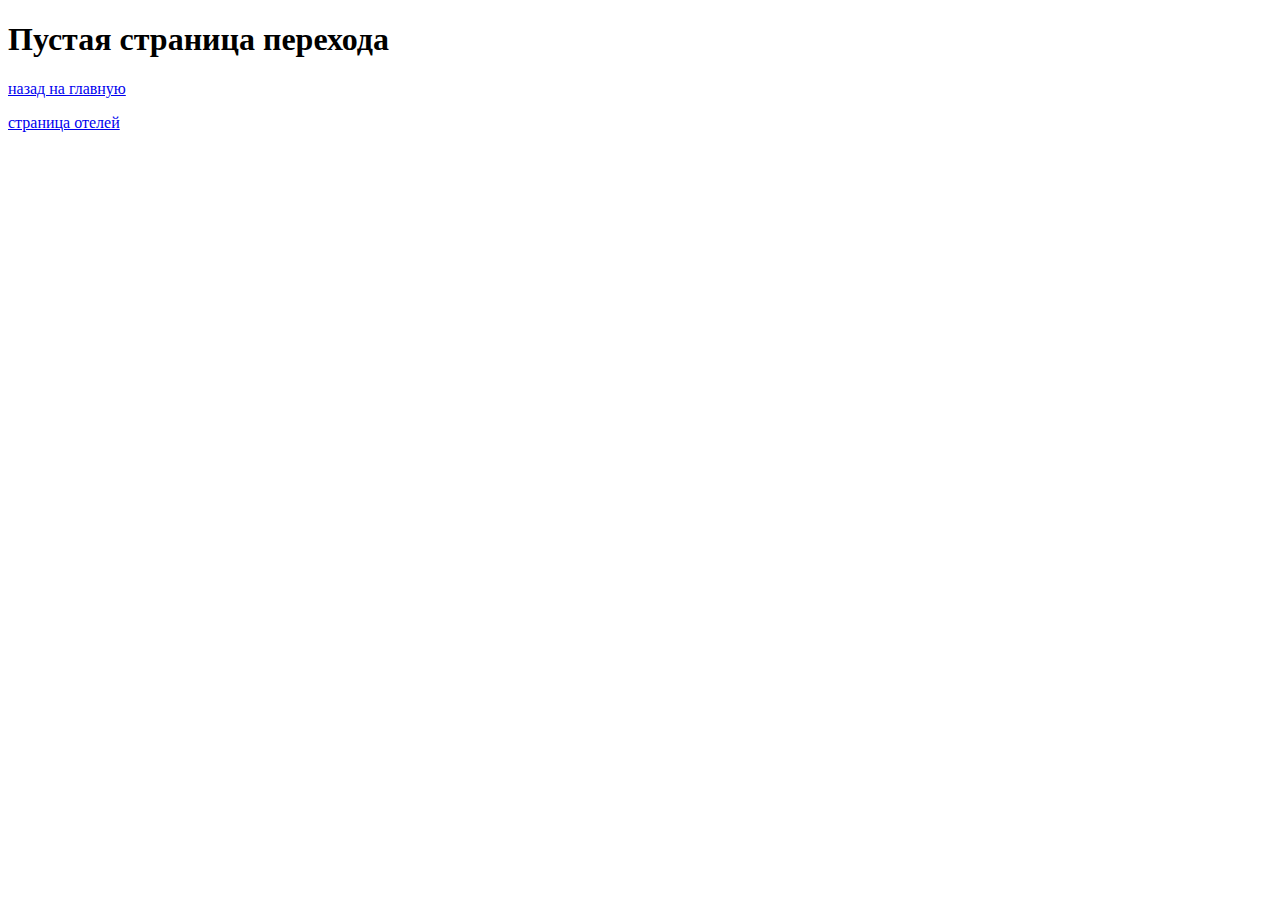
<file: lorem.html>
<!DOCTYPE html>
<html lang="ru">
<head>
  <meta charset="UTF-8">
  <title>Lorem</title>
</head>
<body>
  <h1>Пустая страница перехода</h1>
  <a href="index.html">назад на главную</a>
  <p> </p>
  <a href="hotels.html">страница отелей</a>
</body>
</html>
</file>
